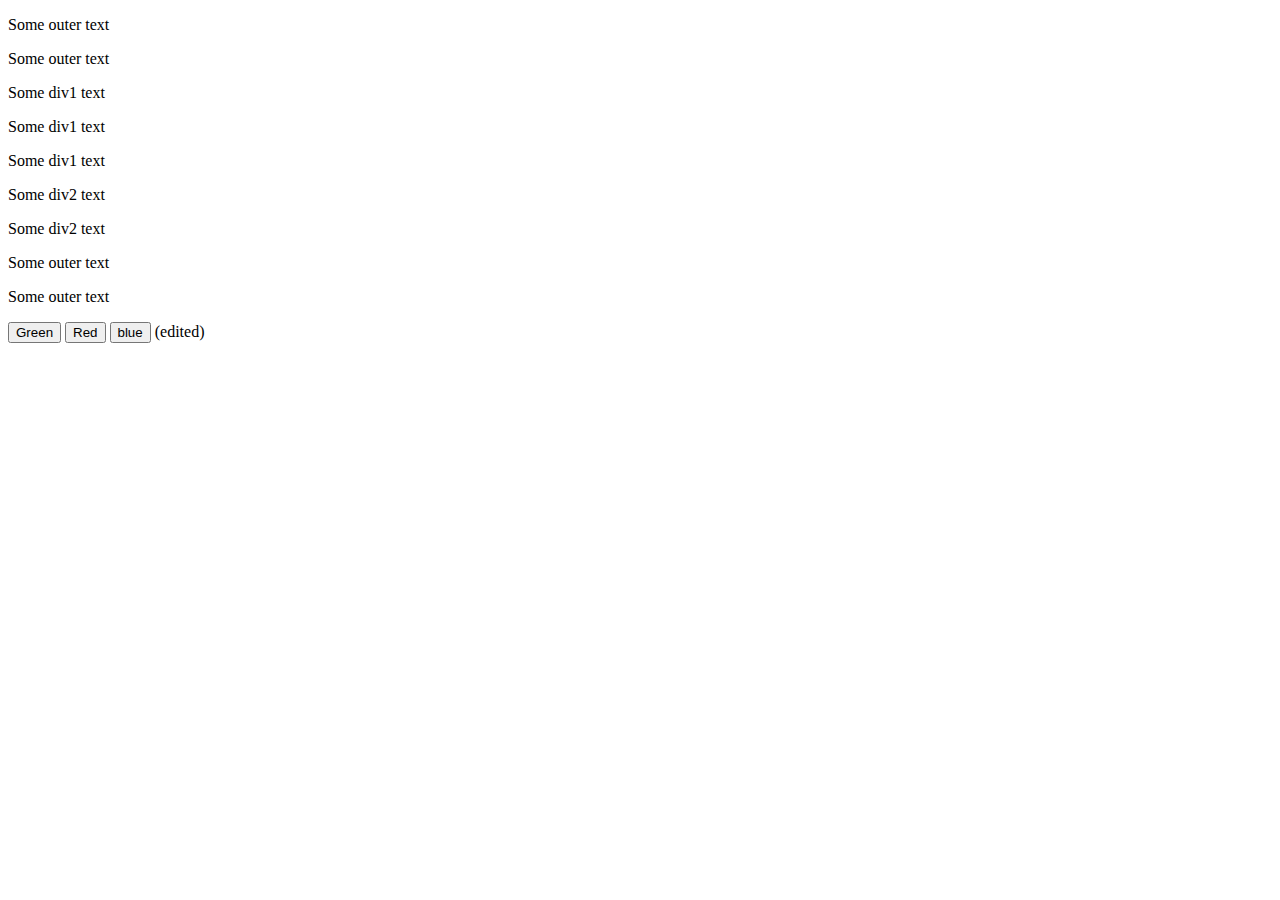
<file: index.html>
<!DOCTYPE html>
<html lang="en">
<head>
    <meta charset="UTF-8">
    <title>Title</title>

    <script src="jquery-3.3.1.js"></script>
    <link rel="stylesheet" href="index.css">
</head>


<body>
<p>Some outer text</p>
<p>Some outer text</p>

<div>
    <p>Some div1 text</p>
    <p>Some div1 text</p>
    <p>Some div1 text</p>

    <div>
        <p>Some div2 text</p>
        <p>Some div2 text</p>
    </div>
</div>

<p>Some outer text</p>
<p>Some outer text</p>

<button id="greenBorder">Green</button>
<button id = "redBorder">Red</button>
<button id = "blueBorder">blue</button>

<script src = "index.js"></script>
</body> (edited)


</html>
</file>
<file: index.css>
.redBorder1
{
    border: 3px solid red;

}

.blueBorder1
{
    border: 3px solid blue;
}

.greenBorder1
{
    border: 3px solid green;
}
</file>
